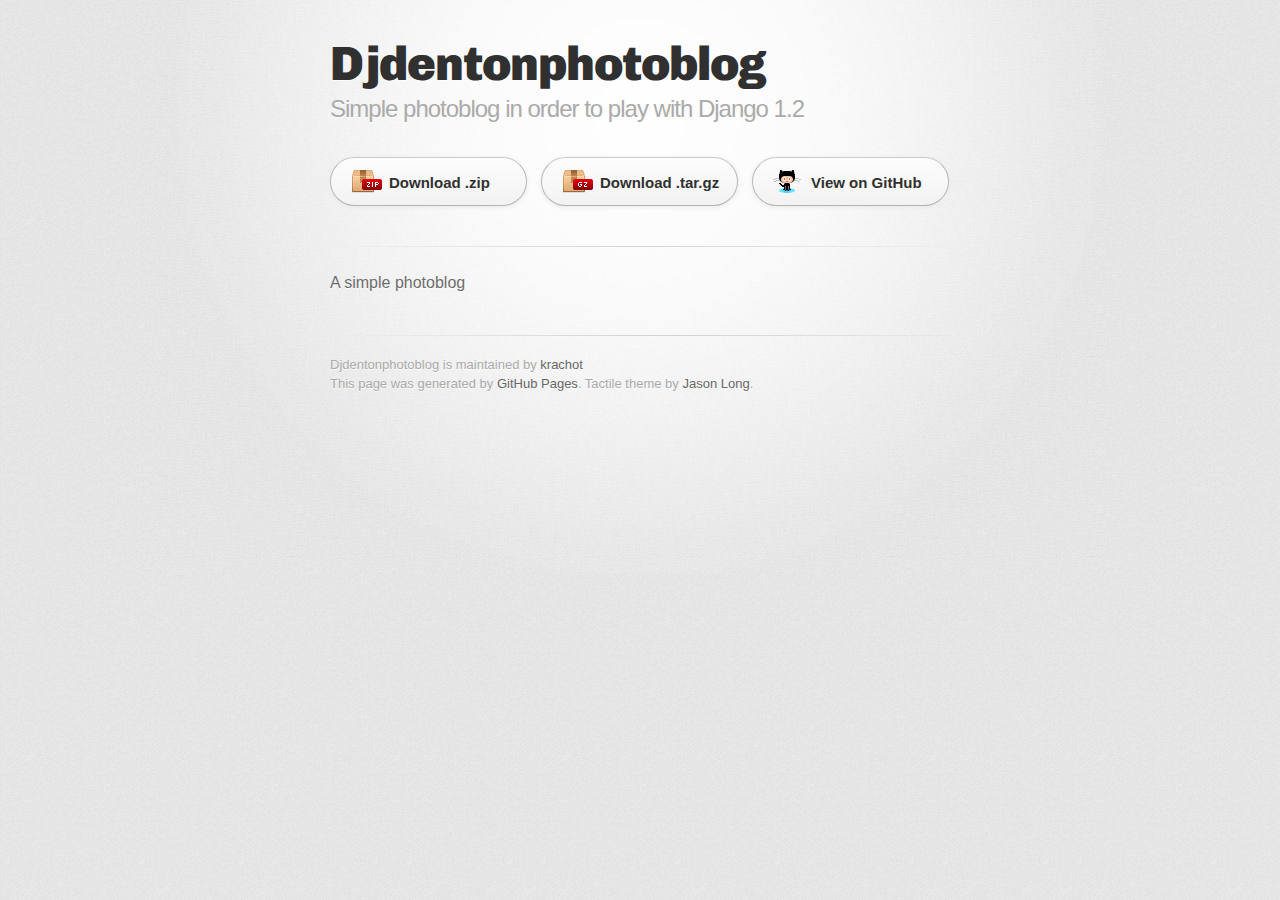
<file: index.html>
<!DOCTYPE html>
<html>
  <head>
    <meta charset='utf-8'>
    <meta http-equiv="X-UA-Compatible" content="chrome=1">
    <link href='https://fonts.googleapis.com/css?family=Chivo:900' rel='stylesheet' type='text/css'>
    <link rel="stylesheet" type="text/css" href="stylesheets/stylesheet.css" media="screen" />
    <link rel="stylesheet" type="text/css" href="stylesheets/pygment_trac.css" media="screen" />
    <link rel="stylesheet" type="text/css" href="stylesheets/print.css" media="print" />
    <!--[if lt IE 9]>
    <script src="//html5shiv.googlecode.com/svn/trunk/html5.js"></script>
    <![endif]-->
    <title>Djdentonphotoblog by krachot</title>
  </head>

  <body>
    <div id="container">
      <div class="inner">

        <header>
          <h1>Djdentonphotoblog</h1>
          <h2>Simple photoblog in order to play with Django 1.2</h2>
        </header>

        <section id="downloads" class="clearfix">
          <a href="https://github.com/krachot/djDentonPhotoblog/zipball/master" id="download-zip" class="button"><span>Download .zip</span></a>
          <a href="https://github.com/krachot/djDentonPhotoblog/tarball/master" id="download-tar-gz" class="button"><span>Download .tar.gz</span></a>
          <a href="https://github.com/krachot/djDentonPhotoblog" id="view-on-github" class="button"><span>View on GitHub</span></a>
        </section>

        <hr>

        <section id="main_content">
          <p>A simple photoblog</p>
        </section>

        <footer>
          Djdentonphotoblog is maintained by <a href="https://github.com/krachot">krachot</a><br>
          This page was generated by <a href="http://pages.github.com">GitHub Pages</a>. Tactile theme by <a href="http://twitter.com/jasonlong">Jason Long</a>.
        </footer>

        
      </div>
    </div>
  </body>
</html>
</file>
<file: stylesheets/pygment_trac.css>
.highlight  { background: #ffffff; }
.highlight .c { color: #999988; font-style: italic } /* Comment */
.highlight .err { color: #a61717; background-color: #e3d2d2 } /* Error */
.highlight .k { font-weight: bold } /* Keyword */
.highlight .o { font-weight: bold } /* Operator */
.highlight .cm { color: #999988; font-style: italic } /* Comment.Multiline */
.highlight .cp { color: #999999; font-weight: bold } /* Comment.Preproc */
.highlight .c1 { color: #999988; font-style: italic } /* Comment.Single */
.highlight .cs { color: #999999; font-weight: bold; font-style: italic } /* Comment.Special */
.highlight .gd { color: #000000; background-color: #ffdddd } /* Generic.Deleted */
.highlight .gd .x { color: #000000; background-color: #ffaaaa } /* Generic.Deleted.Specific */
.highlight .ge { font-style: italic } /* Generic.Emph */
.highlight .gr { color: #aa0000 } /* Generic.Error */
.highlight .gh { color: #999999 } /* Generic.Heading */
.highlight .gi { color: #000000; background-color: #ddffdd } /* Generic.Inserted */
.highlight .gi .x { color: #000000; background-color: #aaffaa } /* Generic.Inserted.Specific */
.highlight .go { color: #888888 } /* Generic.Output */
.highlight .gp { color: #555555 } /* Generic.Prompt */
.highlight .gs { font-weight: bold } /* Generic.Strong */
.highlight .gu { color: #800080; font-weight: bold; } /* Generic.Subheading */
.highlight .gt { color: #aa0000 } /* Generic.Traceback */
.highlight .kc { font-weight: bold } /* Keyword.Constant */
.highlight .kd { font-weight: bold } /* Keyword.Declaration */
.highlight .kn { font-weight: bold } /* Keyword.Namespace */
.highlight .kp { font-weight: bold } /* Keyword.Pseudo */
.highlight .kr { font-weight: bold } /* Keyword.Reserved */
.highlight .kt { color: #445588; font-weight: bold } /* Keyword.Type */
.highlight .m { color: #009999 } /* Literal.Number */
.highlight .s { color: #d14 } /* Literal.String */
.highlight .na { color: #008080 } /* Name.Attribute */
.highlight .nb { color: #0086B3 } /* Name.Builtin */
.highlight .nc { color: #445588; font-weight: bold } /* Name.Class */
.highlight .no { color: #008080 } /* Name.Constant */
.highlight .ni { color: #800080 } /* Name.Entity */
.highlight .ne { color: #990000; font-weight: bold } /* Name.Exception */
.highlight .nf { color: #990000; font-weight: bold } /* Name.Function */
.highlight .nn { color: #555555 } /* Name.Namespace */
.highlight .nt { color: #000080 } /* Name.Tag */
.highlight .nv { color: #008080 } /* Name.Variable */
.highlight .ow { font-weight: bold } /* Operator.Word */
.highlight .w { color: #bbbbbb } /* Text.Whitespace */
.highlight .mf { color: #009999 } /* Literal.Number.Float */
.highlight .mh { color: #009999 } /* Literal.Number.Hex */
.highlight .mi { color: #009999 } /* Literal.Number.Integer */
.highlight .mo { color: #009999 } /* Literal.Number.Oct */
.highlight .sb { color: #d14 } /* Literal.String.Backtick */
.highlight .sc { color: #d14 } /* Literal.String.Char */
.highlight .sd { color: #d14 } /* Literal.String.Doc */
.highlight .s2 { color: #d14 } /* Literal.String.Double */
.highlight .se { color: #d14 } /* Literal.String.Escape */
.highlight .sh { color: #d14 } /* Literal.String.Heredoc */
.highlight .si { color: #d14 } /* Literal.String.Interpol */
.highlight .sx { color: #d14 } /* Literal.String.Other */
.highlight .sr { color: #009926 } /* Literal.String.Regex */
.highlight .s1 { color: #d14 } /* Literal.String.Single */
.highlight .ss { color: #990073 } /* Literal.String.Symbol */
.highlight .bp { color: #999999 } /* Name.Builtin.Pseudo */
.highlight .vc { color: #008080 } /* Name.Variable.Class */
.highlight .vg { color: #008080 } /* Name.Variable.Global */
.highlight .vi { color: #008080 } /* Name.Variable.Instance */
.highlight .il { color: #009999 } /* Literal.Number.Integer.Long */

.type-csharp .highlight .k { color: #0000FF }
.type-csharp .highlight .kt { color: #0000FF }
.type-csharp .highlight .nf { color: #000000; font-weight: normal }
.type-csharp .highlight .nc { color: #2B91AF }
.type-csharp .highlight .nn { color: #000000 }
.type-csharp .highlight .s { color: #A31515 }
.type-csharp .highlight .sc { color: #A31515 }
</file>
<file: stylesheets/print.css>
html, body, div, span, applet, object, iframe,
h1, h2, h3, h4, h5, h6, p, blockquote, pre,
a, abbr, acronym, address, big, cite, code,
del, dfn, em, img, ins, kbd, q, s, samp,
small, strike, strong, sub, sup, tt, var,
b, u, i, center,
dl, dt, dd, ol, ul, li,
fieldset, form, label, legend,
table, caption, tbody, tfoot, thead, tr, th, td,
article, aside, canvas, details, embed, 
figure, figcaption, footer, header, hgroup, 
menu, nav, output, ruby, section, summary,
time, mark, audio, video {
  margin: 0;
  padding: 0;
  border: 0;
  font-size: 100%;
  font: inherit;
  vertical-align: baseline;
}
/* HTML5 display-role reset for older browsers */
article, aside, details, figcaption, figure, 
footer, header, hgroup, menu, nav, section {
  display: block;
}
body {
  line-height: 1;
}
ol, ul {
  list-style: none;
}
blockquote, q {
  quotes: none;
}
blockquote:before, blockquote:after,
q:before, q:after {
  content: '';
  content: none;
}
table {
  border-collapse: collapse;
  border-spacing: 0;
}
body {
  font-size: 13px;
  line-height: 1.5; 
  font-family: 'Helvetica Neue', Helvetica, Arial, serif;
  color: #000;
}

a {
  color: #d5000d;
  font-weight: bold;
}

header {
  padding-top: 35px;
  padding-bottom: 10px;
}

header h1 {
  font-weight: bold;
  letter-spacing: -1px;
  font-size: 48px;
  color: #303030;
  line-height: 1.2;
}

header h2 {
  letter-spacing: -1px;
  font-size: 24px;
  color: #aaa;
  font-weight: normal;
  line-height: 1.3;
}
#downloads {
  display: none;
}
#main_content {
  padding-top: 20px;
}

code, pre {
  font-family: Monaco, "Bitstream Vera Sans Mono", "Lucida Console", Terminal;
  color: #222;
  margin-bottom: 30px;
  font-size: 12px;
}

code {
  padding: 0 3px;
}

pre {
  border: solid 1px #ddd;
  padding: 20px;
  overflow: auto;
}
pre code {
  padding: 0;
}

ul, ol, dl {
  margin-bottom: 20px;
}


/* COMMON STYLES */

table {
  width: 100%;
  border: 1px solid #ebebeb;
}

th {
  font-weight: 500;
}

td {
  border: 1px solid #ebebeb;
  text-align: center; 
  font-weight: 300;
}

form {
  background: #f2f2f2;
  padding: 20px;
  
}


/* GENERAL ELEMENT TYPE STYLES */

h1 {
  font-size: 2.8em;
} 

h2 {
  font-size: 22px;
  font-weight: bold;
  color: #303030;
  margin-bottom: 8px;
} 

h3 {
  color: #d5000d;
  font-size: 18px;
  font-weight: bold;
  margin-bottom: 8px;
} 
 
h4 {
  font-size: 16px;
  color: #303030;
  font-weight: bold;
} 

h5 {
  font-size: 1em;
  color: #303030;
} 

h6 {
  font-size: .8em;
  color: #303030;
} 

p {
  font-weight: 300;
  margin-bottom: 20px;
}
 
a {
  text-decoration: none;
}

p a {
  font-weight: 400;
}

blockquote {
  font-size: 1.6em;
  border-left: 10px solid #e9e9e9;
  margin-bottom: 20px;
  padding: 0 0 0 30px;
}

ul li {
  list-style: disc inside;
  padding-left: 20px;
}

ol li {
  list-style: decimal inside;
  padding-left: 3px;
}

dl dd {
  font-style: italic;
  font-weight: 100;
}

footer {
  margin-top: 40px;
  padding-top: 20px;
  padding-bottom: 30px;
  font-size: 13px;
  color: #aaa;
}

footer a {
  color: #666;
}

/* MISC */
.clearfix:after {
  clear: both;
  content: '.';
  display: block;
  visibility: hidden;
  height: 0;
}

.clearfix {display: inline-block;}
* html .clearfix {height: 1%;}
.clearfix {display: block;}
</file>
<file: stylesheets/stylesheet.css>
/* http://meyerweb.com/eric/tools/css/reset/ 
   v2.0 | 20110126
   License: none (public domain)
*/
html, body, div, span, applet, object, iframe,
h1, h2, h3, h4, h5, h6, p, blockquote, pre,
a, abbr, acronym, address, big, cite, code,
del, dfn, em, img, ins, kbd, q, s, samp,
small, strike, strong, sub, sup, tt, var,
b, u, i, center,
dl, dt, dd, ol, ul, li,
fieldset, form, label, legend,
table, caption, tbody, tfoot, thead, tr, th, td,
article, aside, canvas, details, embed, 
figure, figcaption, footer, header, hgroup, 
menu, nav, output, ruby, section, summary,
time, mark, audio, video {
	margin: 0;
	padding: 0;
	border: 0;
	font-size: 100%;
	font: inherit;
	vertical-align: baseline;
}
/* HTML5 display-role reset for older browsers */
article, aside, details, figcaption, figure, 
footer, header, hgroup, menu, nav, section {
	display: block;
}
body {
	line-height: 1;
}
ol, ul {
	list-style: none;
}
blockquote, q {
	quotes: none;
}
blockquote:before, blockquote:after,
q:before, q:after {
	content: '';
	content: none;
}
table {
	border-collapse: collapse;
	border-spacing: 0;
}

/* LAYOUT STYLES */
body {
  font-size: 1em;
  line-height: 1.5; 
  background: #e7e7e7 url(../images/body-bg.png) 0 0 repeat;
  font-family: 'Helvetica Neue', Helvetica, Arial, serif;
  text-shadow: 0 1px 0 rgba(255, 255, 255, 0.8);
  color: #6d6d6d;
}

a {
  color: #d5000d;
}
a:hover {
  color: #c5000c;
}

header {
  padding-top: 35px;
  padding-bottom: 25px;
}

header h1 {
  font-family: 'Chivo', 'Helvetica Neue', Helvetica, Arial, serif; font-weight: 900;
  letter-spacing: -1px;
  font-size: 48px;
  color: #303030;
  line-height: 1.2;
}

header h2 {
  letter-spacing: -1px;
  font-size: 24px;
  color: #aaa;
  font-weight: normal;
  line-height: 1.3;
}

#container {
  background: transparent url(../images/highlight-bg.jpg) 50% 0 no-repeat;
  min-height: 595px;
}

.inner {
  width: 620px;
  margin: 0 auto;
}

#container .inner img {
  max-width: 100%;
}

#downloads {
  margin-bottom: 40px;
}

a.button {
  -moz-border-radius: 30px;
  -webkit-border-radius: 30px;                     
  border-radius: 30px;
  border-top: solid 1px #cbcbcb;
  border-left: solid 1px #b7b7b7;
  border-right: solid 1px #b7b7b7;
  border-bottom: solid 1px #b3b3b3;
  color: #303030;
  line-height: 25px;
  font-weight: bold;
  font-size: 15px;
  padding: 12px 8px 12px 8px;
  display: block;
  float: left;
  width: 179px;
  margin-right: 14px;  
  background: #fdfdfd; /* Old browsers */
  background: -moz-linear-gradient(top,  #fdfdfd 0%, #f2f2f2 100%); /* FF3.6+ */
  background: -webkit-gradient(linear, left top, left bottom, color-stop(0%,#fdfdfd), color-stop(100%,#f2f2f2)); /* Chrome,Safari4+ */
  background: -webkit-linear-gradient(top,  #fdfdfd 0%,#f2f2f2 100%); /* Chrome10+,Safari5.1+ */
  background: -o-linear-gradient(top,  #fdfdfd 0%,#f2f2f2 100%); /* Opera 11.10+ */
  background: -ms-linear-gradient(top,  #fdfdfd 0%,#f2f2f2 100%); /* IE10+ */
  background: linear-gradient(top,  #fdfdfd 0%,#f2f2f2 100%); /* W3C */
  filter: progid:DXImageTransform.Microsoft.gradient( startColorstr='#fdfdfd', endColorstr='#f2f2f2',GradientType=0 ); /* IE6-9 */
  -webkit-box-shadow: 10px 10px 5px #888;
  -moz-box-shadow: 10px 10px 5px #888;
  box-shadow: 0px 1px 5px #e8e8e8;
}
a.button:hover {
  border-top: solid 1px #b7b7b7;
  border-left: solid 1px #b3b3b3;
  border-right: solid 1px #b3b3b3;
  border-bottom: solid 1px #b3b3b3;
  background: #fafafa; /* Old browsers */
  background: -moz-linear-gradient(top,  #fdfdfd 0%, #f6f6f6 100%); /* FF3.6+ */
  background: -webkit-gradient(linear, left top, left bottom, color-stop(0%,#fdfdfd), color-stop(100%,#f6f6f6)); /* Chrome,Safari4+ */
  background: -webkit-linear-gradient(top,  #fdfdfd 0%,#f6f6f6 100%); /* Chrome10+,Safari5.1+ */
  background: -o-linear-gradient(top,  #fdfdfd 0%,#f6f6f6 100%); /* Opera 11.10+ */
  background: -ms-linear-gradient(top,  #fdfdfd 0%,#f6f6f6 100%); /* IE10+ */
  background: linear-gradient(top,  #fdfdfd 0%,#f6f6f6, 100%); /* W3C */
  filter: progid:DXImageTransform.Microsoft.gradient( startColorstr='#fdfdfd', endColorstr='#f6f6f6',GradientType=0 ); /* IE6-9 */
}

a.button span {
  padding-left: 50px;
  display: block;
  height: 23px;
}

#download-zip span {
  background: transparent url(../images/zip-icon.png) 12px 50% no-repeat;
}
#download-tar-gz span {
  background: transparent url(../images/tar-gz-icon.png) 12px 50% no-repeat;
}
#view-on-github span {
  background: transparent url(../images/octocat-icon.png) 12px 50% no-repeat;
}
#view-on-github {
  margin-right: 0;
}

code, pre {
  font-family: Monaco, "Bitstream Vera Sans Mono", "Lucida Console", Terminal;
  color: #222;
  margin-bottom: 30px;
  font-size: 14px;
}

code {
  background-color: #f2f2f2;
  border: solid 1px #ddd;
  padding: 0 3px;
}

pre {
  padding: 20px;
  background: #303030;
  color: #f2f2f2;
  text-shadow: none;
  overflow: auto;
}
pre code {
  color: #f2f2f2;
  background-color: #303030;
  border: none;
  padding: 0;
}

ul, ol, dl {
  margin-bottom: 20px;
}


/* COMMON STYLES */

hr {
  height: 1px;
  line-height: 1px;
  margin-top: 1em;
  padding-bottom: 1em;
  border: none;
  background: transparent url('../images/hr.png') 50% 0 no-repeat;
}

strong {
  font-weight: bold;
}

em {
  font-style: italic;
}

table {
  width: 100%;
  border: 1px solid #ebebeb;
}

th {
  font-weight: 500;
}

td {
  border: 1px solid #ebebeb;
  text-align: center; 
  font-weight: 300;
}

form {
  background: #f2f2f2;
  padding: 20px;
  
}


/* GENERAL ELEMENT TYPE STYLES */

h1 {
  font-size: 32px;
} 

h2 {
  font-size: 22px;
  font-weight: bold;
  color: #303030;
  margin-bottom: 8px;
} 

h3 {
  color: #d5000d;
  font-size: 18px;
  font-weight: bold;
  margin-bottom: 8px;
} 
 
h4 {
  font-size: 16px;
  color: #303030;
  font-weight: bold;
} 

h5 {
  font-size: 1em;
  color: #303030;
} 

h6 {
  font-size: .8em;
  color: #303030;
} 

p {
  font-weight: 300;
  margin-bottom: 20px;
}
 
a {
  text-decoration: none;
}

p a {
  font-weight: 400;
}

blockquote {
  font-size: 1.6em;
  border-left: 10px solid #e9e9e9;
  margin-bottom: 20px;
  padding: 0 0 0 30px;
}

ul li {
  list-style: disc inside;
  padding-left: 20px;
}

ol li {
  list-style: decimal inside;
  padding-left: 3px;
}

dl dt {
  color: #303030;
}

footer {
  background: transparent url('../images/hr.png') 0 0 no-repeat;
  margin-top: 40px;
  padding-top: 20px;
  padding-bottom: 30px;
  font-size: 13px;
  color: #aaa;
}

footer a {
  color: #666;
}
footer a:hover {
  color: #444;
}

/* MISC */
.clearfix:after {
  clear: both;
  content: '.';
  display: block;
  visibility: hidden;
  height: 0;
}

.clearfix {display: inline-block;}
* html .clearfix {height: 1%;}
.clearfix {display: block;}

/* #Media Queries
================================================== */

/* Smaller than standard 960 (devices and browsers) */
@media only screen and (max-width: 959px) {}

/* Tablet Portrait size to standard 960 (devices and browsers) */
@media only screen and (min-width: 768px) and (max-width: 959px) {}

/* All Mobile Sizes (devices and browser) */
@media only screen and (max-width: 767px) {
  header {
    padding-top: 10px;
    padding-bottom: 10px;
  }
  #downloads {
    margin-bottom: 25px;
  }
  #download-zip, #download-tar-gz {
    display: none;
  }
  .inner {
    width: 94%;
    margin: 0 auto;
  }
}

/* Mobile Landscape Size to Tablet Portrait (devices and browsers) */
@media only screen and (min-width: 480px) and (max-width: 767px) {}

/* Mobile Portrait Size to Mobile Landscape Size (devices and browsers) */
@media only screen and (max-width: 479px) {}
</file>
